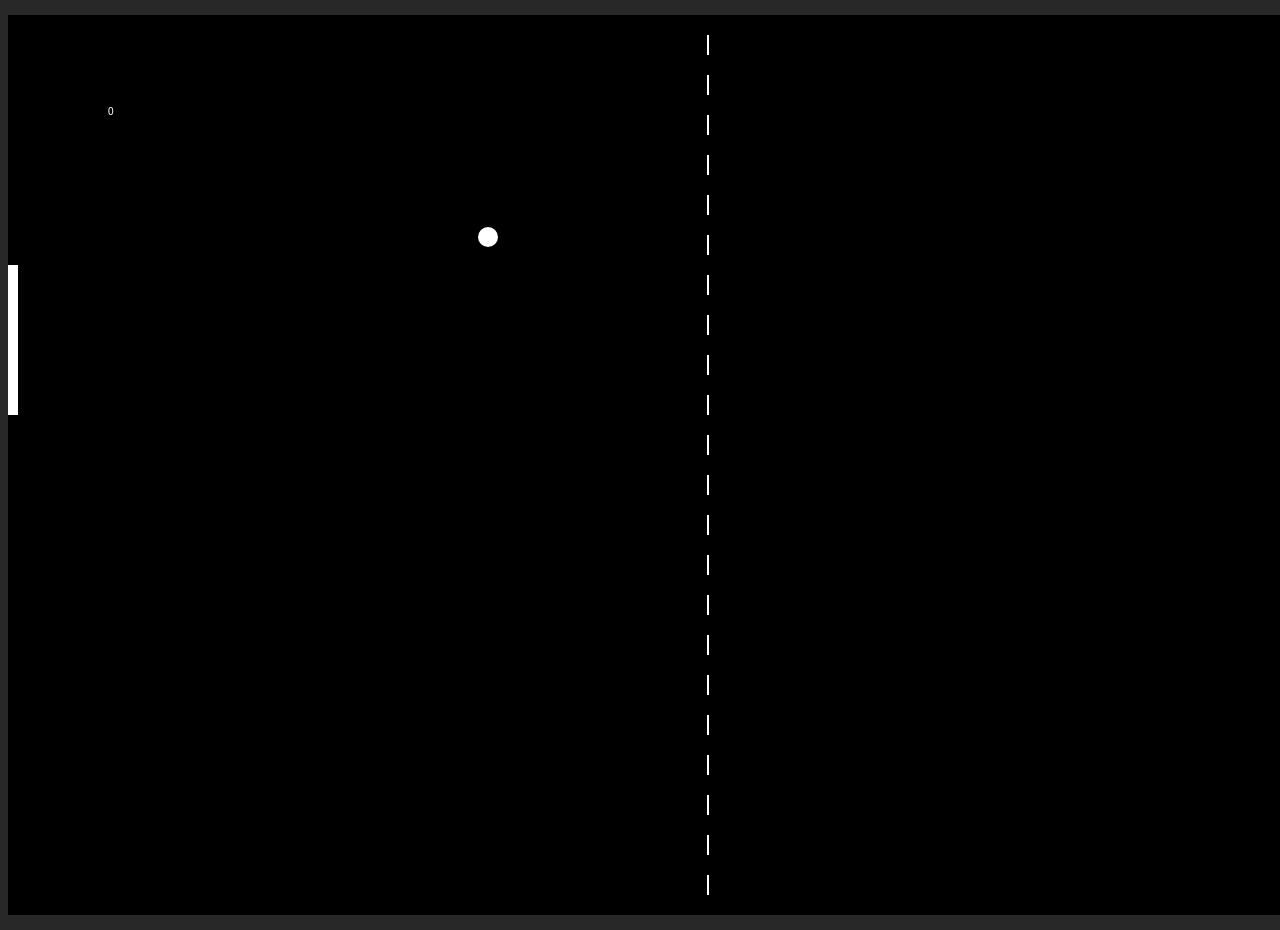
<file: pong/index.html>
<html>
<head>
	<style>
		body {
			background-color: rgb(41, 40, 40);
		}
		#gameCanvas {
			display: block;
   			margin: 15px auto;
		}
	</style>
</head>

<canvas id="gameCanvas" width="1400" height="900"></canvas>

<script src="game.js"></script>

</html>
</file>
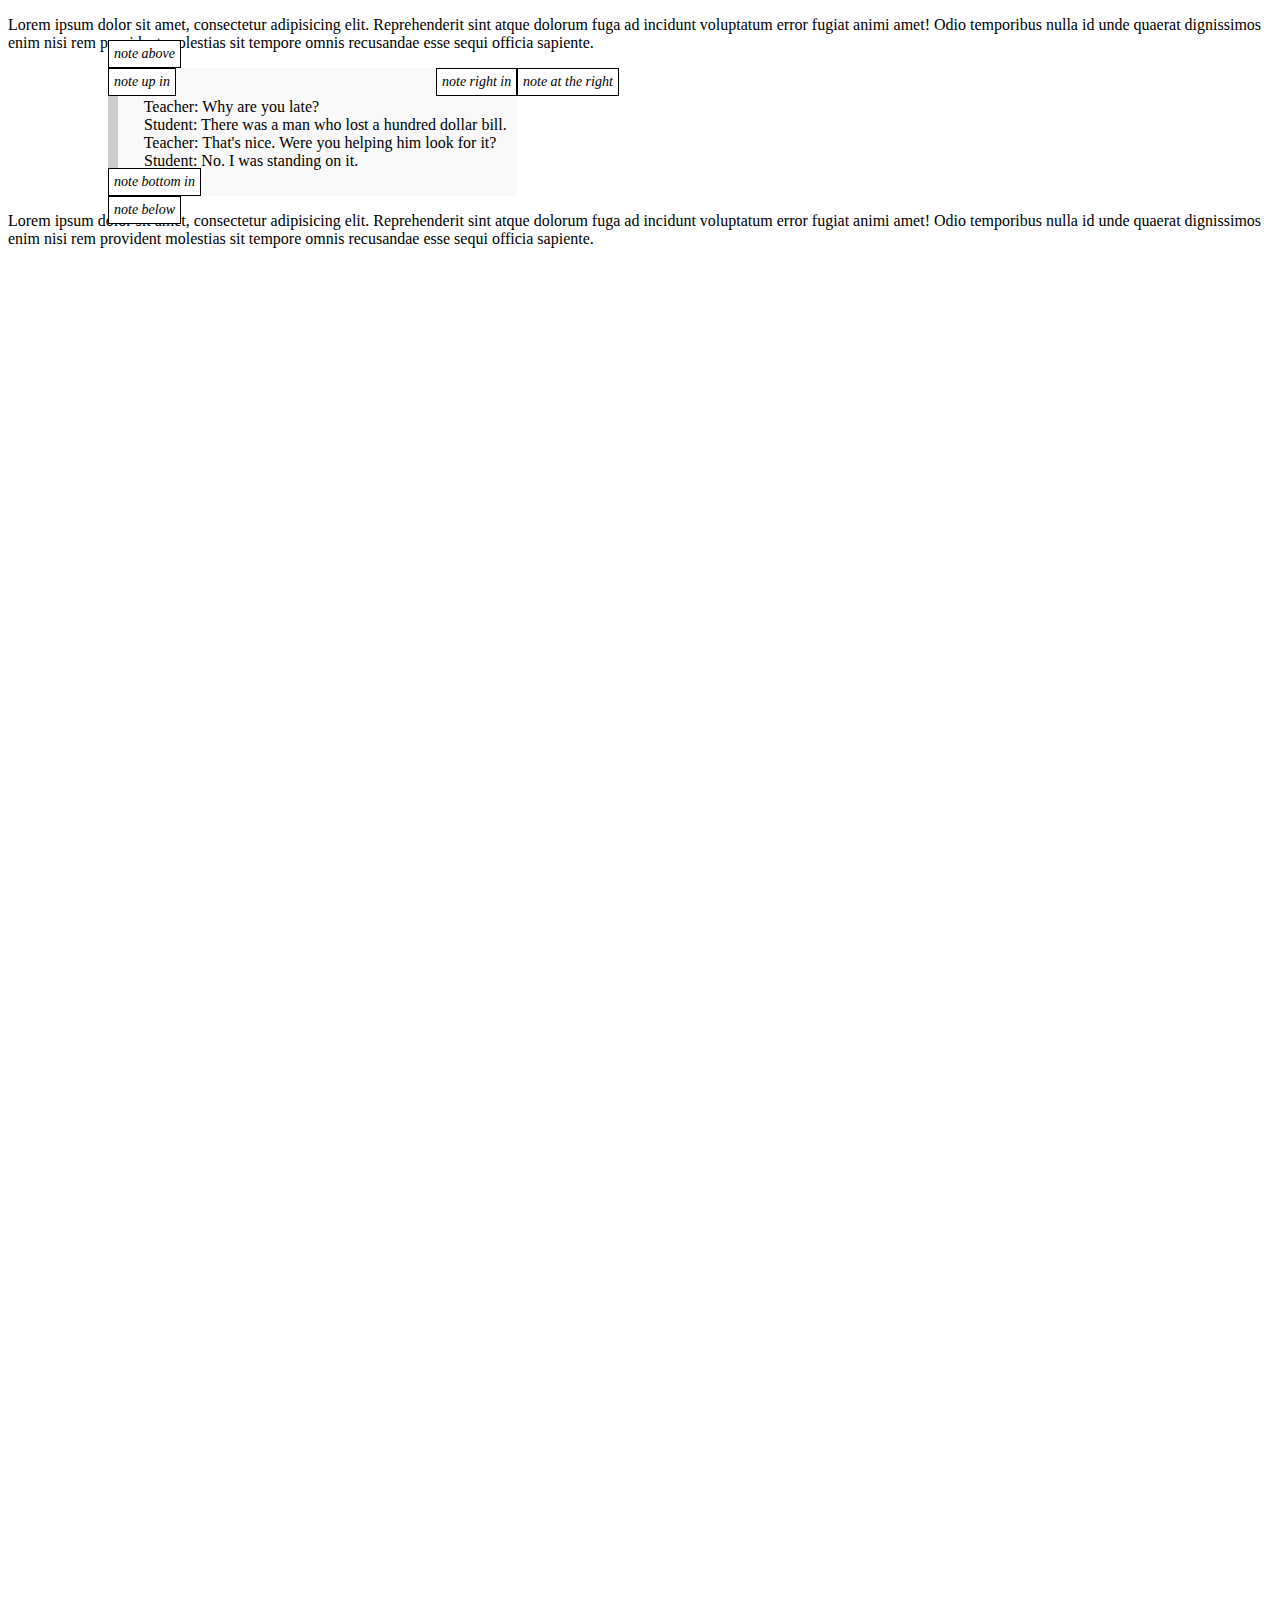
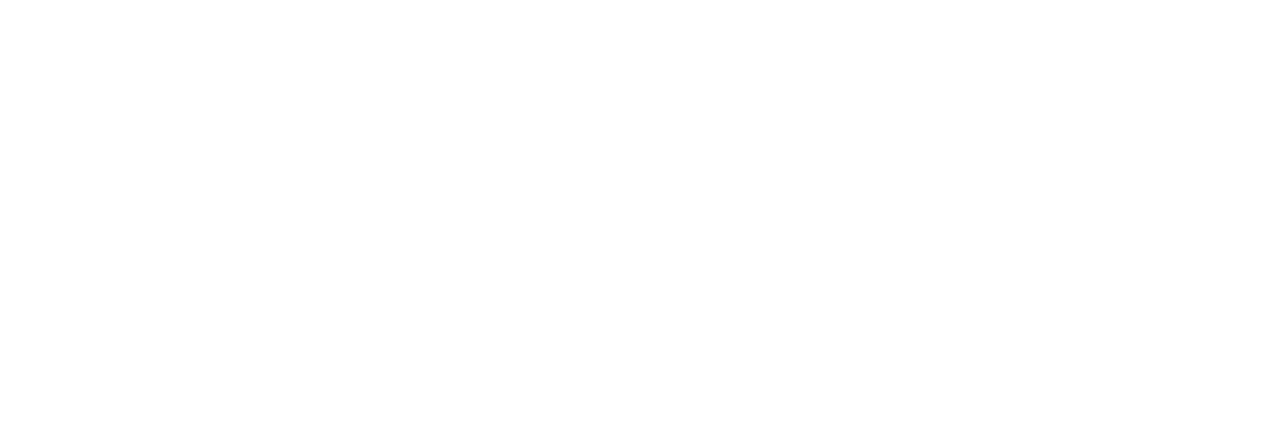
<file: showElemInBlock/index.html>
<!DOCTYPE HTML>
<html>

<head>
  <meta charset="utf-8">
  <link rel="stylesheet" href="index.css">
</head>

<body style="height: 2000px">

  <p>Lorem ipsum dolor sit amet, consectetur adipisicing elit. Reprehenderit sint atque dolorum fuga ad incidunt voluptatum error fugiat animi amet! Odio temporibus nulla id unde quaerat dignissimos enim nisi rem provident molestias sit tempore omnis recusandae
    esse sequi officia sapiente.</p>

  <blockquote>
    Teacher: Why are you late?
    Student: There was a man who lost a hundred dollar bill.
    Teacher: That's nice. Were you helping him look for it?
    Student: No. I was standing on it.
  </blockquote>

  <p>Lorem ipsum dolor sit amet, consectetur adipisicing elit. Reprehenderit sint atque dolorum fuga ad incidunt voluptatum error fugiat animi amet! Odio temporibus nulla id unde quaerat dignissimos enim nisi rem provident molestias sit tempore omnis recusandae
    esse sequi officia sapiente.</p>


  <script>

    function getCoords(elem) {
      let box = elem.getBoundingClientRect();

      return {
        top: box.top + pageYOffset,
        left: box.left + pageXOffset
      };
    }

    function positionAt(anchor, position, elem) {

      let anchorCoords = getCoords(anchor);

      switch (position) {
        case "top-out":
          elem.style.left = anchorCoords.left + "px";
          elem.style.top = anchorCoords.top - elem.offsetHeight + "px";
          break;

        case "right-out":
          elem.style.left = anchorCoords.left + anchor.offsetWidth + "px";
          elem.style.top = anchorCoords.top + "px";
          break;

        case "bottom-out":
          elem.style.left = anchorCoords.left + "px";
          elem.style.top = anchorCoords.top + anchor.offsetHeight + "px";
          break;
        
        case "top-in":
          elem.style.left = anchorCoords.left + "px";
          elem.style.top = anchorCoords.top + "px";
          break;

        case "right-in":
          elem.style.left = anchorCoords.left + anchor.offsetWidth - elem.offsetWidth + "px";
          elem.style.top = anchorCoords.top + "px";
          break;
        
        case "bottom-in":
          elem.style.left = anchorCoords.left + "px";
          elem.style.top = anchorCoords.top + anchor.offsetHeight - elem.offsetHeight + "px";
      }

    }

    function showNote(anchor, position, html) {

      let note = document.createElement('div');
      note.className = "note";
      note.innerHTML = html;
      document.body.append(note);

      positionAt(anchor, position, note);
    }

    // проверка
    let blockquote = document.querySelector('blockquote');

    showNote(blockquote, "top-out", "note above");
    showNote(blockquote, "right-out", "note at the right");
    showNote(blockquote, "bottom-out", "note below");
    showNote(blockquote, "top-in", "note up in");
    showNote(blockquote, "right-in", "note right in");
    showNote(blockquote, "bottom-in", "note bottom in");
  </script>


</body>
</html>
</file>
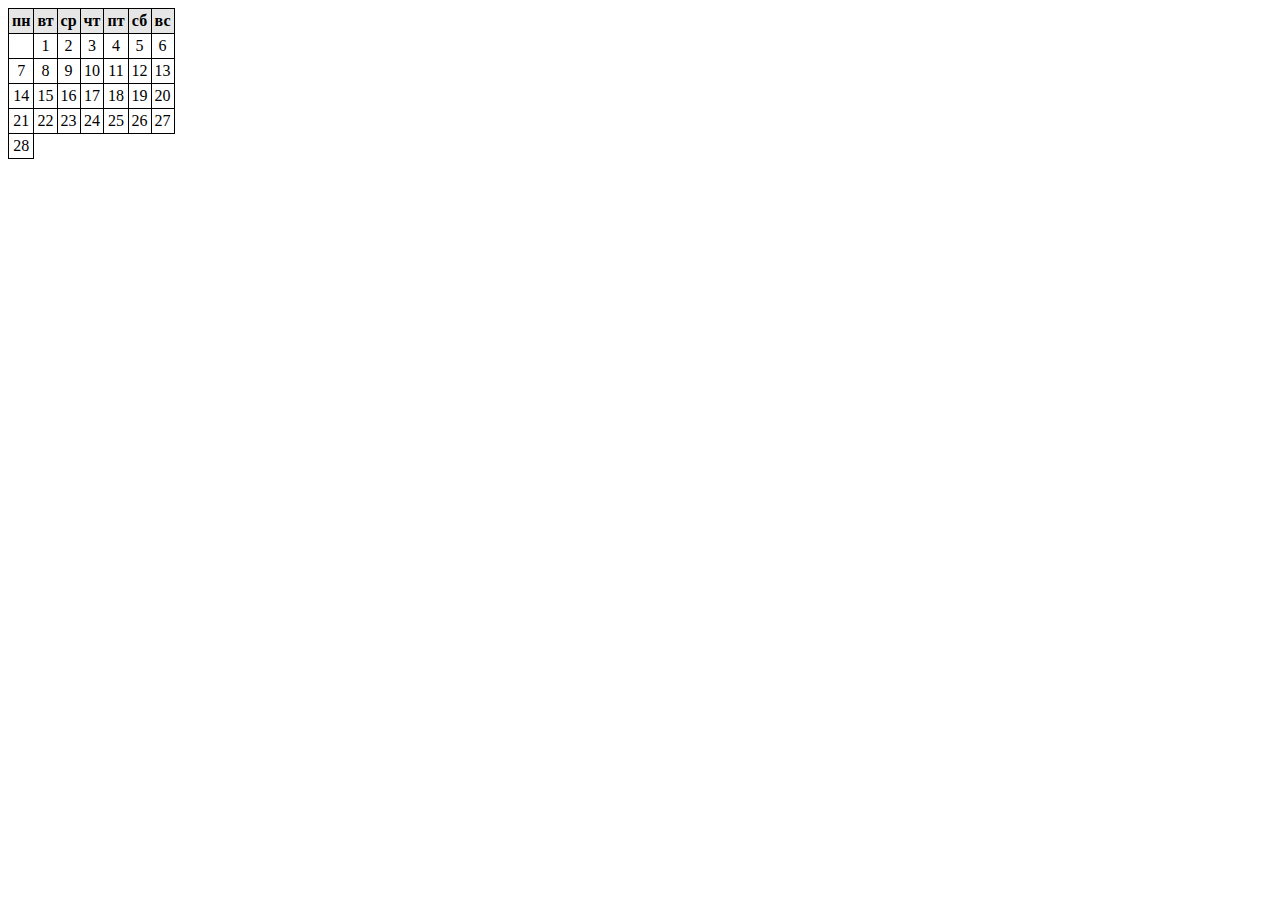
<file: calendarForMonth/calendarForMonth.html>
<!DOCTYPE HTML>
<html>

<head>
  <style>
    table {
      border-collapse: collapse;
    }

    td,
    th {
      border: 1px solid black;
      padding: 3px;
      text-align: center;
    }

    th {
      font-weight: bold;
      background-color: #E6E6E6;
    }
  </style>
</head>

<body>

  <div id="calendar"></div>

  <script>
    function createCalendar(elem, year, month) {
      let mon = month - 1;
      let d = new Date(year, mon);

      let table = '<table><tr><th>пн</th><th>вт</th><th>ср</th><th>чт</th><th>пт</th><th>сб</th><th>вс</th></tr><tr>';
      
      for (let i = 0; i < getDay(d); i++) {
        table += '<td></td>';
      }

      while (d.getMonth() == mon) {
        table += '<td>' + d.getDate() + '</td>';

        if (getDay(d) % 7 == 6) { // вс, последний день - перевод строки
          table += '</tr><tr>';
        }

        d.setDate(d.getDate() + 1);
      }

      table += '</tr></table>';

      elem.innerHTML = table;
    }
    
    function getDay(date) { // получить номер дня недели, от 0 (пн) до 6 (вс)
      let day = date.getDay();
      if (day == 0) day = 7; // сделать воскресенье (0) последним днем
      return day - 1;
    }

    createCalendar(calendar, 2022, 2);
  </script>

</body>
</html>
</file>
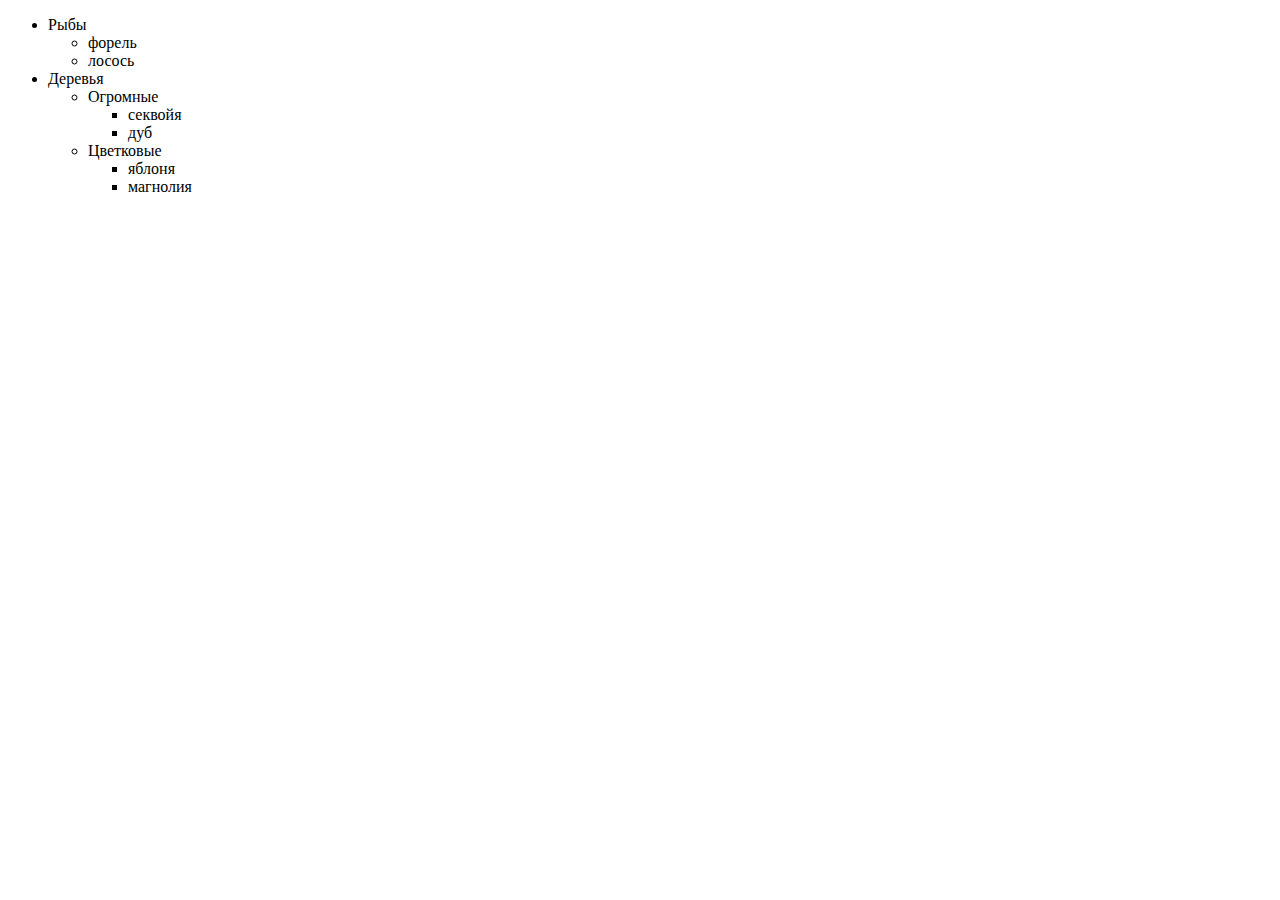
<file: treeFromObj/treeFromObj.html>
<!DOCTYPE html>
<html>

<head>
  <meta charset="utf-8">
</head>

<body>

  <div id="tree"></div>

  <script>
    let data = {
      "Рыбы": {
        "форель": {},
        "лосось": {}
      },

      "Деревья": {
        "Огромные": {
          "секвойя": {},
          "дуб": {}
        },
        "Цветковые": {
          "яблоня": {},
          "магнолия": {}
        }
      }
    };

    function createTree(container, data) {
      if (Object.keys(data).length == 0) return;

      let ul = document.createElement('ul');

      for (let prop in data) {
        let li = document.createElement('li');
        li.textContent = prop;
        ul.append(li);
        createTree(li, data[prop]);
      }
      return container.append(ul);
    }

    createTree(document.getElementById('tree'), data);
  </script>

</body>
</html>
</file>
<file: showElemInBlock/index.css>
.note {
  position: absolute;
  z-index: 1000;
  padding: 5px;
  border: 1px solid black;
  background: white;
  text-align: center;
  font: italic 14px serif;
}

blockquote {
  background: #f9f9f9;
  border-left: 10px solid #ccc;
  margin: 0 0 0 100px;
  padding: .5em 10px;
  quotes: "\201C""\201D""\2018""\2019";
  display: inline-block;
  white-space: pre;
}

blockquote:before {
  color: #ccc;
  content: open-quote;
  font-size: 4em;
  line-height: .1em;
  margin-right: .25em;
  vertical-align: -.4em;
}
</file>
